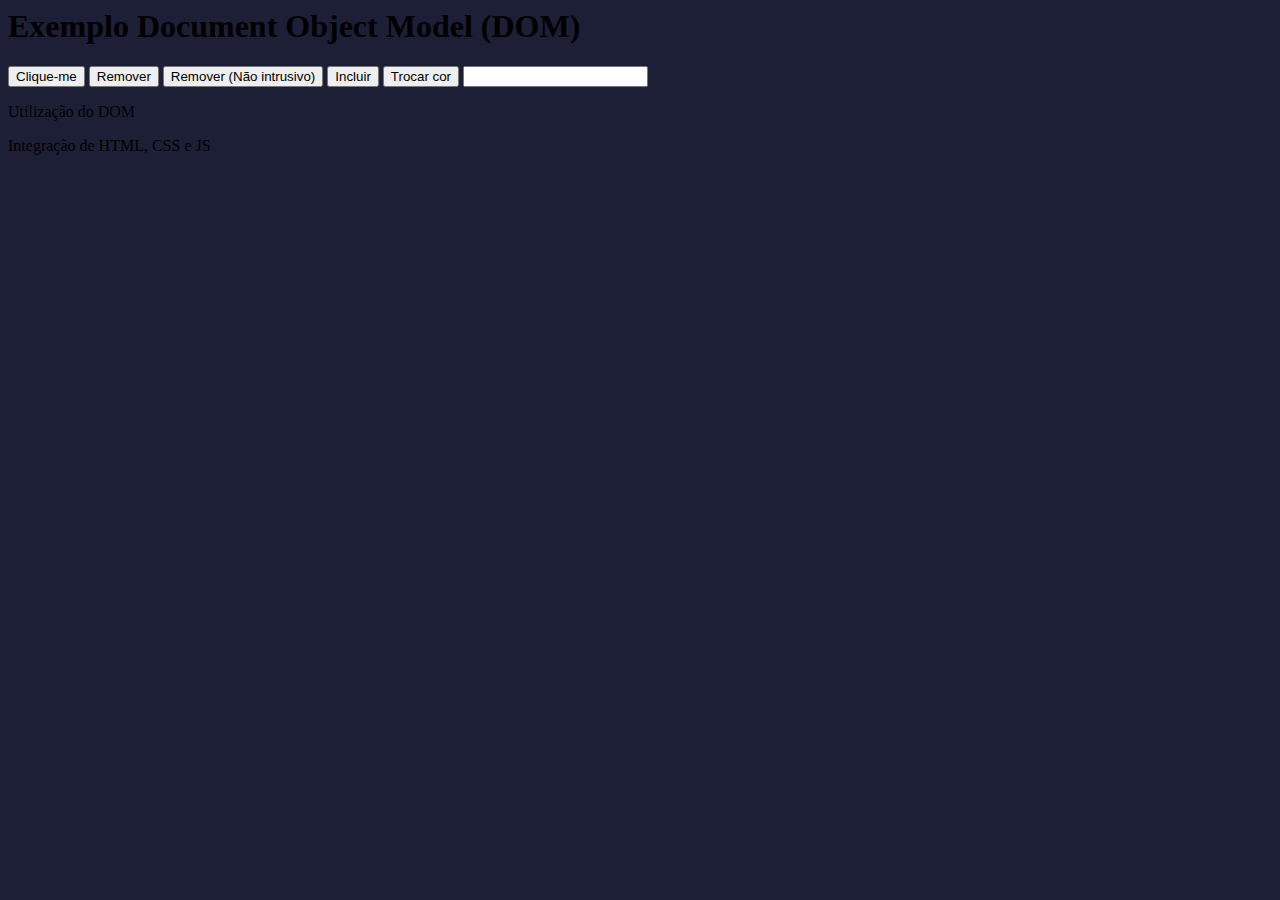
<file: Sexta/index_intro_dom.html>
<html>

    <head>
        <title>Exemplo DOM</title>
        <script>
            window.onload = ()=> {
                var btnRemoverNIntrusivo = document.getElementById('btnNaoIntrusivo');
                btnRemoverNIntrusivo.onclick = () =>{
                    document.body.children[5].remove();
                }

                var contador = 1;

                function incluirElementos(){
                    var txtTexto = document.getElementById('txtTexto');
                    var paragrafo = document.createElement('p');      
                    var texto = "Texto " + contador++ + ": " + txtTexto.value;              
                    paragrafo.innerText = texto;
                    document.body.appendChild(paragrafo);
                }
                var btnIncluir = document.querySelector('#btnIncluir');
                btnIncluir.addEventListener('click', ()=> {
                    incluirElementos();
                });

                function getNumAleatorio(){
                    return Math.random(255) * 100;
                }

                function trocarCor(){
                    var cor = 'rgb(' + getNumAleatorio() + ', ' 
                                     + getNumAleatorio() + ', '
                                     + getNumAleatorio() + ')';
                    document.body.style.backgroundColor = cor;               
                }

                var btnTrocarCor = document.getElementById('btnTrocarCor');
                btnTrocarCor.onclick = ()=> {
                    trocarCor();
                };

                setInterval(trocarCor, 500);

            }            
        </script>       
    </head>
    
    <body>
        <h1>Exemplo Document Object Model (DOM)</h1>
        <button onclick="alert('Legal, funcionou...')">Clique-me</button>
        <button onclick="document.body.children[4].remove()">Remover</button>
        <button id="btnNaoIntrusivo">Remover (Não intrusivo)</button>
        <button id="btnIncluir">Incluir</button>
        <button id="btnTrocarCor">Trocar cor</button>
        <input  id="txtTexto" type="text">
        <p>Utilização do DOM</p>
        <p>Integração de HTML, CSS e JS</p>
    </body>

</html>
</file>
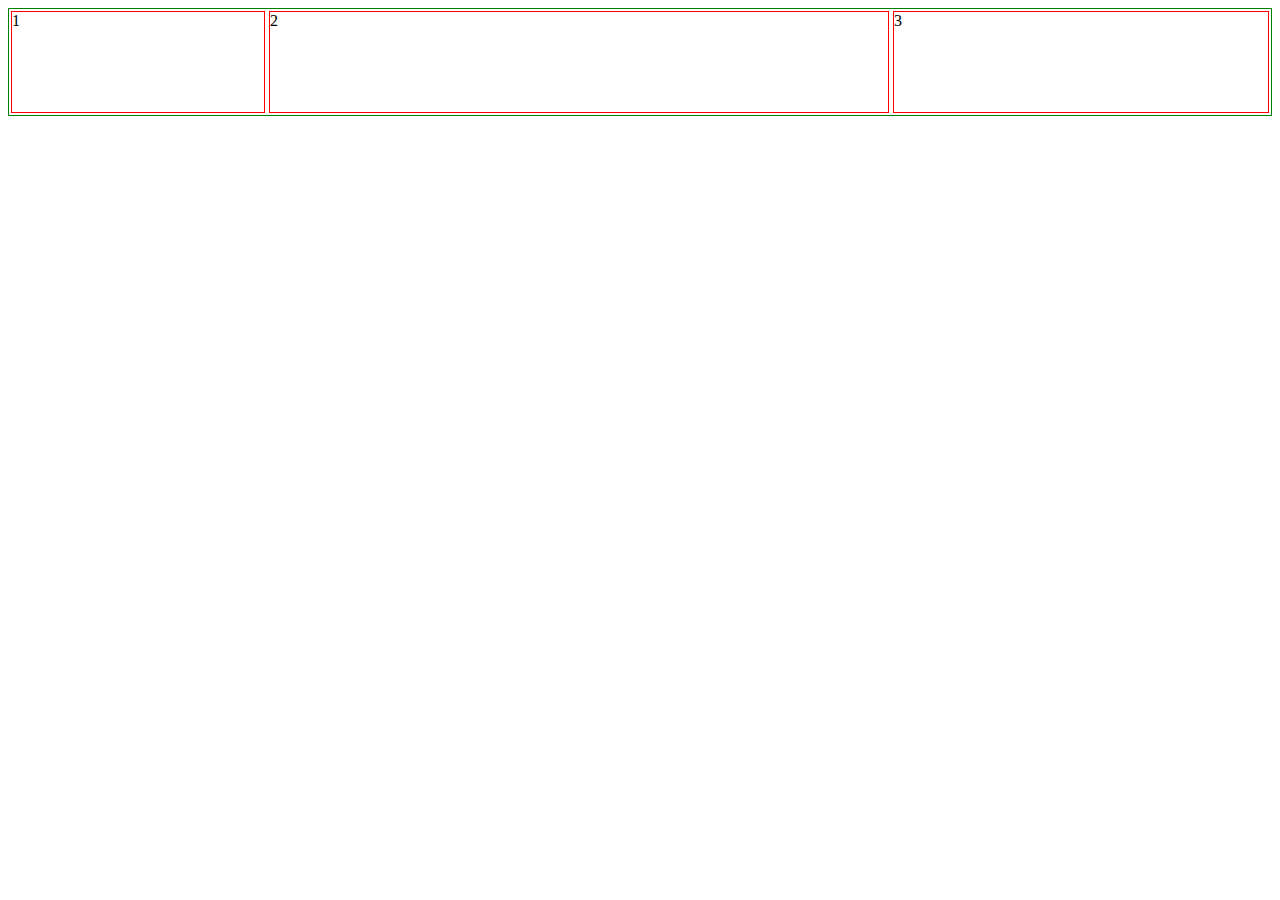
<file: Sexta/html/flexbox.html>
<!DOCTYPE html>
<html lang="en">
<head>
    <meta charset="UTF-8">
    <meta http-equiv="X-UA-Compatible" content="IE=edge">
    <meta name="viewport" content="width=device-width, initial-scale=1.0">
    <title>Flexbox</title>
    <style>
        .box {
            border: 1px solid green;
            display: flex;            
        }

        body > div > div {
            flex-grow: 1;
            border: 1px solid red;
            margin: 2px;
            /* display: inline; */
        }

        body > div > div {
            height: 100px;
        }

        body > div > div:nth-child(1) {
            flex-grow: 0.2;
        }

        body > div > div:nth-child(2) {
            flex-grow: 0.5;
        }

        body > div > div:nth-child(3) {
            flex-grow: 0.3;
        }


    </style>

</head>
<body>

    <div class="box">
        <div>1</div>
        <div>2</div>
        <div>3</div>
    </div>
    
</body>
</html>
</file>
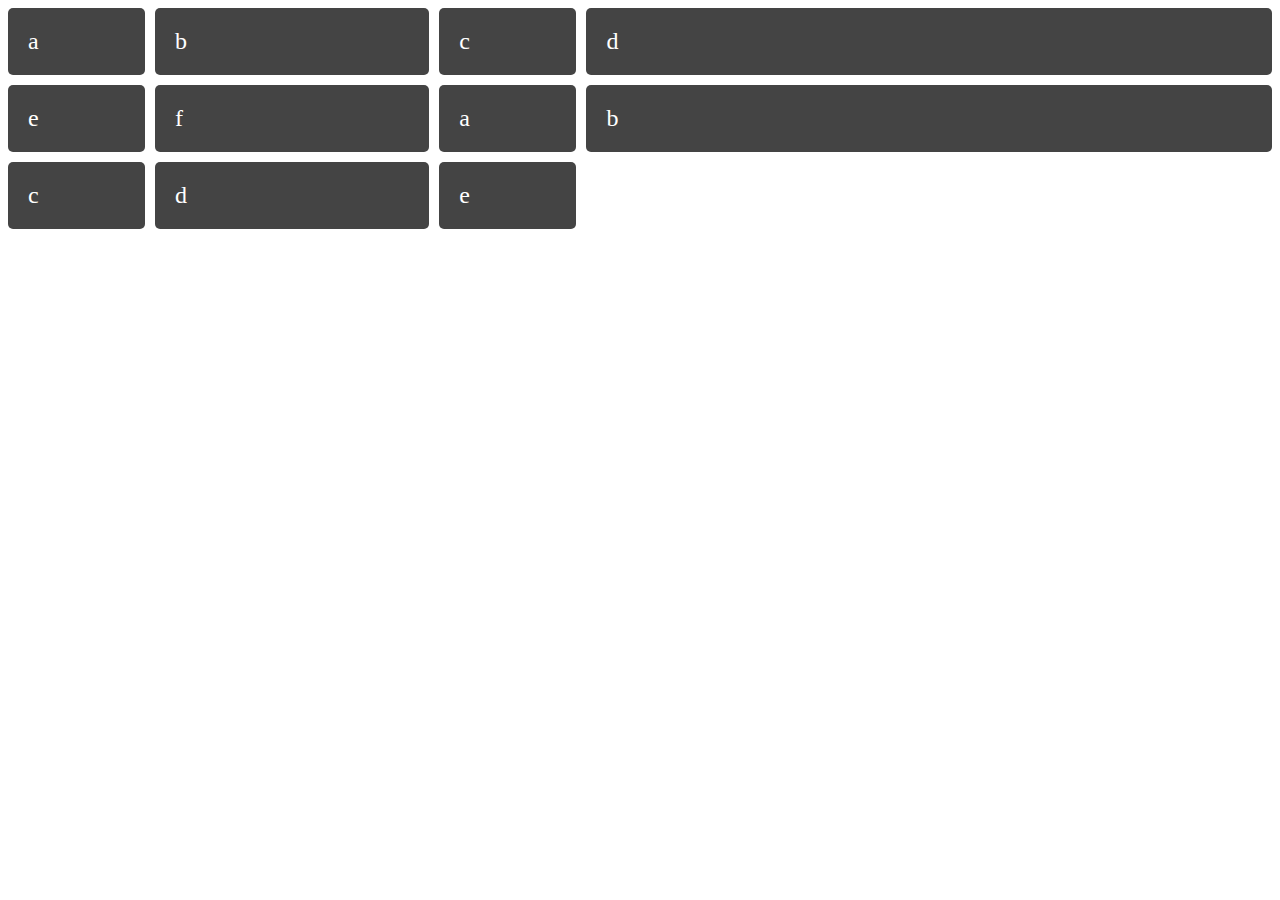
<file: Sexta/html/grid.html>
<!DOCTYPE html>
<html lang="en">
<head>
    <meta charset="UTF-8">
    <meta http-equiv="X-UA-Compatible" content="IE=edge">
    <meta name="viewport" content="width=device-width, initial-scale=1.0">
    <title>Grid</title>
    <style>

    .wrapper {
        display: grid;
        grid-template-columns: 1fr 2fr 1fr 5fr ;
        grid-gap: 10px;
        background-color: #fff;
        color: #444;
    }

    .box {
        background-color: #444;
        color: #fff;
        border-radius: 5px;
        padding: 20px;
        font-size: 150%;
    }


    </style>
</head>
<body>
   
    <div class="wrapper">
        <div class="box a">a</div>
        <div class="box b">b</div>
        <div class="box c">c</div>
        <div class="box d">d</div>
        <div class="box e">e</div>
        <div class="box f">f</div>
        <div class="box a">a</div>
        <div class="box b">b</div>
        <div class="box c">c</div>
        <div class="box d">d</div>
        <div class="box e">e</div>


    </div>

</body>
</html>
</file>
